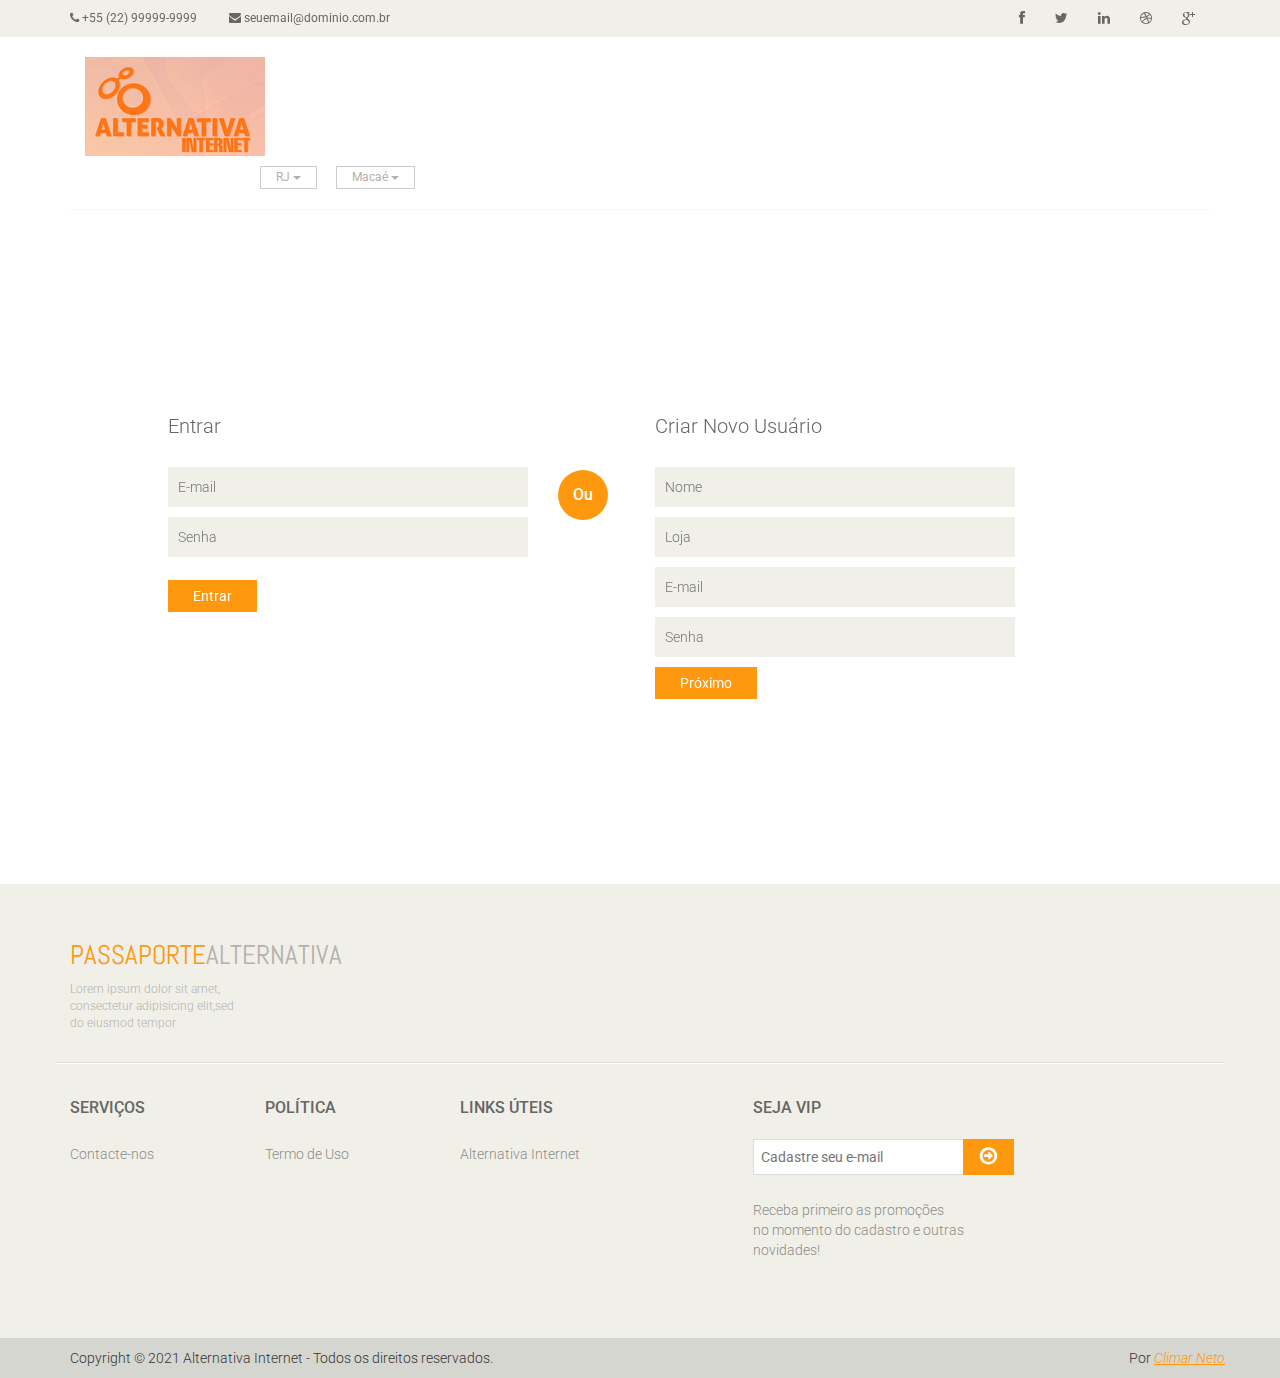
<file: login.html>
<!DOCTYPE html>
<html lang="pt-br">
    <head>
        <meta charset="utf-8">
        <meta name="viewport" content="width=device-width, initial-scale=1.0">
        <meta name="description" content="">
        <meta name="author" content="">
        <title>Entrar | Passaporte Alternativa</title>
        <link href="css/bootstrap.min.css" rel="stylesheet">
        <link href="css/font-awesome.min.css" rel="stylesheet">
        <link href="css/prettyPhoto.css" rel="stylesheet">
        <link href="css/price-range.css" rel="stylesheet">
        <link href="css/animate.css" rel="stylesheet">
        <link href="css/main.css" rel="stylesheet">
        <link href="css/responsive.css" rel="stylesheet">
        <!--[if lt IE 9]>
        <script src="js/html5shiv.js"></script>
        <script src="js/respond.min.js"></script>
        <![endif]-->       
        <link rel="icon" href="images/logo.png">
        <link rel="apple-touch-icon-precomposed" sizes="144x144" href="images/ico/apple-touch-icon-144-precomposed.png">
        <link rel="apple-touch-icon-precomposed" sizes="114x114" href="images/ico/apple-touch-icon-114-precomposed.png">
        <link rel="apple-touch-icon-precomposed" sizes="72x72" href="images/ico/apple-touch-icon-72-precomposed.png">
        <link rel="apple-touch-icon-precomposed" href="images/ico/apple-touch-icon-57-precomposed.png">
    </head><!--/head-->

    <body>
        <header id="header"><!--header-->
            <div class="header_top"><!--header_top-->
                <div class="container">
                    <div class="row">
                        <div class="col-sm-6">
                            <div class="contactinfo">
                                <ul class="nav nav-pills">
                                    <li><a href=""><i class="fa fa-phone"></i> +55 (22) 99999-9999</a></li>
                                    <li><a href=""><i class="fa fa-envelope"></i> seuemail@dominio.com.br</a></li>
                                </ul>
                            </div>
                        </div>
                        <div class="col-sm-6">
                            <div class="social-icons pull-right">
                                <ul class="nav navbar-nav">
                                    <li><a href=""><i class="fa fa-facebook"></i></a></li>
                                    <li><a href=""><i class="fa fa-twitter"></i></a></li>
                                    <li><a href=""><i class="fa fa-linkedin"></i></a></li>
                                    <li><a href=""><i class="fa fa-dribbble"></i></a></li>
                                    <li><a href=""><i class="fa fa-google-plus"></i></a></li>
                                </ul>
                            </div>
                        </div>
                    </div>
                </div>
            </div><!--/header_top-->

            <div class="header-middle"><!--header-middle-->
                <div class="container">
                    <div class="row">
                        <div class="col-md-4 clearfix">
                            <div class="logo pull-left">
                                <a href="index.html"><img src="images/logo.png" alt="" /></a>
                            </div>
                            <div class="btn-group pull-right clearfix">
                                <div class="btn-group">
                                    <button type="button" class="btn btn-default dropdown-toggle usa" data-toggle="dropdown">
                                        RJ
                                        <span class="caret"></span>
                                    </button>
                                    <ul class="dropdown-menu">
                                        <li><a href="">BA</a></li>
                                        <li><a href="">PB</a></li>
                                    </ul>
                                </div>

                                <div class="btn-group">
                                    <button type="button" class="btn btn-default dropdown-toggle usa" data-toggle="dropdown">
                                        Macaé
                                        <span class="caret"></span>
                                    </button>
                                    <ul class="dropdown-menu">
                                        <li><a href="">Cabo Frio</a></li>
                                        <li><a href="">Araruama</a></li>
                                    </ul>
                                </div>
                            </div>
                        </div>
                    </div>
                </div>
            </div><!--/header-middle-->

        </header><!--/header-->

        <section id="form"><!--form-->
            <div class="container">
                <div class="row">
                    <div class="col-sm-4 col-sm-offset-1">
                        <div class="login-form"><!--login form-->
                            <h2>Entrar</h2>
                            <form action="#">
                                <input type="email" placeholder="E-mail" />
                                <input type="password" placeholder="Senha" />

                                <button type="submit" class="btn btn-default">Entrar</button>
                            </form>
                        </div><!--/login form-->
                    </div>
                    <div class="col-sm-1">
                        <h2 class="or">Ou</h2>
                    </div>
                    <div class="col-sm-4">
                        <div class="signup-form"><!--sign up form-->
                            <h2>Criar Novo Usuário</h2>
                            <form action="#">
                                <input type="text" placeholder="Nome"/>
                                <input type="text" placeholder="Loja"/>
                                <input type="email" placeholder="E-mail"/>
                                <input type="password" placeholder="Senha"/>
                                <button type="submit" class="btn btn-default">Próximo</button>
                            </form>
                        </div><!--/sign up form-->
                    </div>
                </div>
            </div>
        </section><!--/form-->


       <footer id="footer"><!--Footer-->
            <div class="footer-top">
                <div class="container">
                    <div class="row">
                        <div class="col-sm-2">
                            <div class="companyinfo">
                                <h2><span>Passaporte</span>Alternativa</h2>
                                <p>Lorem ipsum dolor sit amet, consectetur adipisicing elit,sed do eiusmod tempor</p>
                            </div>
                        </div>

                    </div>
                </div>
            </div>

            <div class="footer-widget">
                <div class="container">
                    <div class="row">
                        <div class="col-sm-2">
                            <div class="single-widget">
                                <h2>Serviços</h2>
                                <ul class="nav nav-pills nav-stacked">
                                    <li><a href="#">Contacte-nos</a></li>
                                </ul>
                            </div>
                        </div>
                        <div class="col-sm-2">
                            <div class="single-widget">
                                <h2>Política</h2>
                                <ul class="nav nav-pills nav-stacked">
                                    <li><a href="#">Termo de Uso</a></li>
                                </ul>
                            </div>
                        </div>
                        <div class="col-sm-2">
                            <div class="single-widget">
                                <h2>Links Úteis</h2>
                                <ul class="nav nav-pills nav-stacked">
                                    <li><a href="https://alternativainternet.com/" target="_blank">Alternativa Internet</a></li>
                                </ul>
                            </div>
                        </div>
                        <div class="col-sm-3 col-sm-offset-1">
                            <div class="single-widget">
                                <h2>Seja VIP</h2>
                                <form action="#" class="searchform">
                                    <input type="text" placeholder="Cadastre seu e-mail" />
                                    <button type="submit" class="btn btn-default"><i class="fa fa-arrow-circle-o-right"></i></button>
                                    <p>Receba primeiro as promoções <br />no momento do cadastro e outras novidades!</p>
                                </form>
                            </div>
                        </div>

                    </div>
                </div>
            </div>

            <div class="footer-bottom">
                <div class="container">
                    <div class="row">
                        <p class="pull-left">Copyright © 2021 Alternativa Internet - Todos os direitos reservados.</p>
                        <p class="pull-right">Por <span><a target="_blank" href="https://climarneto.github.io/io/">Climar Neto</a></span></p>
                    </div>
                </div>
            </div>

        </footer><!--/Footer-->



        <script src="js/jquery.js"></script>
        <script src="js/bootstrap.min.js"></script>
        <script src="js/jquery.scrollUp.min.js"></script>
        <script src="js/price-range.js"></script>
        <script src="js/jquery.prettyPhoto.js"></script>
        <script src="js/main.js"></script>
        <script src="scripts/confirmador.js"></script>
    </body>
</html>
</file>
<file: css/prettyPhoto.css>
div.pp_default .pp_top,div.pp_default .pp_top .pp_middle,div.pp_default .pp_top .pp_left,div.pp_default .pp_top .pp_right,div.pp_default .pp_bottom,div.pp_default .pp_bottom .pp_left,div.pp_default .pp_bottom .pp_middle,div.pp_default .pp_bottom .pp_right{height:13px}
div.pp_default .pp_top .pp_left{background:url(../images/prettyPhoto/default/sprite.png) -78px -93px no-repeat}
div.pp_default .pp_top .pp_middle{background:url(../images/prettyPhoto/default/sprite_x.png) top left repeat-x}
div.pp_default .pp_top .pp_right{background:url(../images/prettyPhoto/default/sprite.png) -112px -93px no-repeat}
div.pp_default .pp_content .ppt{color:#f8f8f8}
div.pp_default .pp_content_container .pp_left{background:url(../images/prettyPhoto/default/sprite_y.png) -7px 0 repeat-y;padding-left:13px}
div.pp_default .pp_content_container .pp_right{background:url(../images/prettyPhoto/default/sprite_y.png) top right repeat-y;padding-right:13px}
div.pp_default .pp_next:hover{background:url(../images/prettyPhoto/default/sprite_next.png) center right no-repeat;cursor:pointer}
div.pp_default .pp_previous:hover{background:url(../images/prettyPhoto/default/sprite_prev.png) center left no-repeat;cursor:pointer}
div.pp_default .pp_expand{background:url(../images/prettyPhoto/default/sprite.png) 0 -29px no-repeat;cursor:pointer;width:28px;height:28px}
div.pp_default .pp_expand:hover{background:url(../images/prettyPhoto/default/sprite.png) 0 -56px no-repeat;cursor:pointer}
div.pp_default .pp_contract{background:url(../images/prettyPhoto/default/sprite.png) 0 -84px no-repeat;cursor:pointer;width:28px;height:28px}
div.pp_default .pp_contract:hover{background:url(../images/prettyPhoto/default/sprite.png) 0 -113px no-repeat;cursor:pointer}
div.pp_default .pp_close{width:30px;height:30px;background:url(../images/prettyPhoto/default/sprite.png) 2px 1px no-repeat;cursor:pointer}
div.pp_default .pp_gallery ul li a{background:url(../images/prettyPhoto/default/default_thumb.png) center center #f8f8f8;border:1px solid #aaa}
div.pp_default .pp_social{margin-top:7px}
div.pp_default .pp_gallery a.pp_arrow_previous,div.pp_default .pp_gallery a.pp_arrow_next{position:static;left:auto}
div.pp_default .pp_nav .pp_play,div.pp_default .pp_nav .pp_pause{background:url(../images/prettyPhoto/default/sprite.png) -51px 1px no-repeat;height:30px;width:30px}
div.pp_default .pp_nav .pp_pause{background-position:-51px -29px}
div.pp_default a.pp_arrow_previous,div.pp_default a.pp_arrow_next{background:url(../images/prettyPhoto/default/sprite.png) -31px -3px no-repeat;height:20px;width:20px;margin:4px 0 0}
div.pp_default a.pp_arrow_next{left:52px;background-position:-82px -3px}
div.pp_default .pp_content_container .pp_details{margin-top:5px}
div.pp_default .pp_nav{clear:none;height:30px;width:110px;position:relative}
div.pp_default .pp_nav .currentTextHolder{font-family:Georgia;font-style:italic;color:#999;font-size:11px;left:75px;line-height:25px;position:absolute;top:2px;margin:0;padding:0 0 0 10px}
div.pp_default .pp_close:hover,div.pp_default .pp_nav .pp_play:hover,div.pp_default .pp_nav .pp_pause:hover,div.pp_default .pp_arrow_next:hover,div.pp_default .pp_arrow_previous:hover{opacity:0.7}
div.pp_default .pp_description{font-size:11px;font-weight:700;line-height:14px;margin:5px 50px 5px 0}
div.pp_default .pp_bottom .pp_left{background:url(../images/prettyPhoto/default/sprite.png) -78px -127px no-repeat}
div.pp_default .pp_bottom .pp_middle{background:url(../images/prettyPhoto/default/sprite_x.png) bottom left repeat-x}
div.pp_default .pp_bottom .pp_right{background:url(../images/prettyPhoto/default/sprite.png) -112px -127px no-repeat}
div.pp_default .pp_loaderIcon{background:url(../images/prettyPhoto/default/loader.gif) center center no-repeat}
div.light_rounded .pp_top .pp_left{background:url(../images/prettyPhoto/light_rounded/sprite.png) -88px -53px no-repeat}
div.light_rounded .pp_top .pp_right{background:url(../images/prettyPhoto/light_rounded/sprite.png) -110px -53px no-repeat}
div.light_rounded .pp_next:hover{background:url(../images/prettyPhoto/light_rounded/btnNext.png) center right no-repeat;cursor:pointer}
div.light_rounded .pp_previous:hover{background:url(../images/prettyPhoto/light_rounded/btnPrevious.png) center left no-repeat;cursor:pointer}
div.light_rounded .pp_expand{background:url(../images/prettyPhoto/light_rounded/sprite.png) -31px -26px no-repeat;cursor:pointer}
div.light_rounded .pp_expand:hover{background:url(../images/prettyPhoto/light_rounded/sprite.png) -31px -47px no-repeat;cursor:pointer}
div.light_rounded .pp_contract{background:url(../images/prettyPhoto/light_rounded/sprite.png) 0 -26px no-repeat;cursor:pointer}
div.light_rounded .pp_contract:hover{background:url(../images/prettyPhoto/light_rounded/sprite.png) 0 -47px no-repeat;cursor:pointer}
div.light_rounded .pp_close{width:75px;height:22px;background:url(../images/prettyPhoto/light_rounded/sprite.png) -1px -1px no-repeat;cursor:pointer}
div.light_rounded .pp_nav .pp_play{background:url(../images/prettyPhoto/light_rounded/sprite.png) -1px -100px no-repeat;height:15px;width:14px}
div.light_rounded .pp_nav .pp_pause{background:url(../images/prettyPhoto/light_rounded/sprite.png) -24px -100px no-repeat;height:15px;width:14px}
div.light_rounded .pp_arrow_previous{background:url(../images/prettyPhoto/light_rounded/sprite.png) 0 -71px no-repeat}
div.light_rounded .pp_arrow_next{background:url(../images/prettyPhoto/light_rounded/sprite.png) -22px -71px no-repeat}
div.light_rounded .pp_bottom .pp_left{background:url(../images/prettyPhoto/light_rounded/sprite.png) -88px -80px no-repeat}
div.light_rounded .pp_bottom .pp_right{background:url(../images/prettyPhoto/light_rounded/sprite.png) -110px -80px no-repeat}
div.dark_rounded .pp_top .pp_left{background:url(../images/prettyPhoto/dark_rounded/sprite.png) -88px -53px no-repeat}
div.dark_rounded .pp_top .pp_right{background:url(../images/prettyPhoto/dark_rounded/sprite.png) -110px -53px no-repeat}
div.dark_rounded .pp_content_container .pp_left{background:url(../images/prettyPhoto/dark_rounded/contentPattern.png) top left repeat-y}
div.dark_rounded .pp_content_container .pp_right{background:url(../images/prettyPhoto/dark_rounded/contentPattern.png) top right repeat-y}
div.dark_rounded .pp_next:hover{background:url(../images/prettyPhoto/dark_rounded/btnNext.png) center right no-repeat;cursor:pointer}
div.dark_rounded .pp_previous:hover{background:url(../images/prettyPhoto/dark_rounded/btnPrevious.png) center left no-repeat;cursor:pointer}
div.dark_rounded .pp_expand{background:url(../images/prettyPhoto/dark_rounded/sprite.png) -31px -26px no-repeat;cursor:pointer}
div.dark_rounded .pp_expand:hover{background:url(../images/prettyPhoto/dark_rounded/sprite.png) -31px -47px no-repeat;cursor:pointer}
div.dark_rounded .pp_contract{background:url(../images/prettyPhoto/dark_rounded/sprite.png) 0 -26px no-repeat;cursor:pointer}
div.dark_rounded .pp_contract:hover{background:url(../images/prettyPhoto/dark_rounded/sprite.png) 0 -47px no-repeat;cursor:pointer}
div.dark_rounded .pp_close{width:75px;height:22px;background:url(../images/prettyPhoto/dark_rounded/sprite.png) -1px -1px no-repeat;cursor:pointer}
div.dark_rounded .pp_description{margin-right:85px;color:#fff}
div.dark_rounded .pp_nav .pp_play{background:url(../images/prettyPhoto/dark_rounded/sprite.png) -1px -100px no-repeat;height:15px;width:14px}
div.dark_rounded .pp_nav .pp_pause{background:url(../images/prettyPhoto/dark_rounded/sprite.png) -24px -100px no-repeat;height:15px;width:14px}
div.dark_rounded .pp_arrow_previous{background:url(../images/prettyPhoto/dark_rounded/sprite.png) 0 -71px no-repeat}
div.dark_rounded .pp_arrow_next{background:url(../images/prettyPhoto/dark_rounded/sprite.png) -22px -71px no-repeat}
div.dark_rounded .pp_bottom .pp_left{background:url(../images/prettyPhoto/dark_rounded/sprite.png) -88px -80px no-repeat}
div.dark_rounded .pp_bottom .pp_right{background:url(../images/prettyPhoto/dark_rounded/sprite.png) -110px -80px no-repeat}
div.dark_rounded .pp_loaderIcon{background:url(../images/prettyPhoto/dark_rounded/loader.gif) center center no-repeat}
div.dark_square .pp_left,div.dark_square .pp_middle,div.dark_square .pp_right,div.dark_square .pp_content{background:#000}
div.dark_square .pp_description{color:#fff;margin:0 85px 0 0}
div.dark_square .pp_loaderIcon{background:url(../images/prettyPhoto/dark_square/loader.gif) center center no-repeat}
div.dark_square .pp_expand{background:url(../images/prettyPhoto/dark_square/sprite.png) -31px -26px no-repeat;cursor:pointer}
div.dark_square .pp_expand:hover{background:url(../images/prettyPhoto/dark_square/sprite.png) -31px -47px no-repeat;cursor:pointer}
div.dark_square .pp_contract{background:url(../images/prettyPhoto/dark_square/sprite.png) 0 -26px no-repeat;cursor:pointer}
div.dark_square .pp_contract:hover{background:url(../images/prettyPhoto/dark_square/sprite.png) 0 -47px no-repeat;cursor:pointer}
div.dark_square .pp_close{width:75px;height:22px;background:url(../images/prettyPhoto/dark_square/sprite.png) -1px -1px no-repeat;cursor:pointer}
div.dark_square .pp_nav{clear:none}
div.dark_square .pp_nav .pp_play{background:url(../images/prettyPhoto/dark_square/sprite.png) -1px -100px no-repeat;height:15px;width:14px}
div.dark_square .pp_nav .pp_pause{background:url(../images/prettyPhoto/dark_square/sprite.png) -24px -100px no-repeat;height:15px;width:14px}
div.dark_square .pp_arrow_previous{background:url(../images/prettyPhoto/dark_square/sprite.png) 0 -71px no-repeat}
div.dark_square .pp_arrow_next{background:url(../images/prettyPhoto/dark_square/sprite.png) -22px -71px no-repeat}
div.dark_square .pp_next:hover{background:url(../images/prettyPhoto/dark_square/btnNext.png) center right no-repeat;cursor:pointer}
div.dark_square .pp_previous:hover{background:url(../images/prettyPhoto/dark_square/btnPrevious.png) center left no-repeat;cursor:pointer}
div.light_square .pp_expand{background:url(../images/prettyPhoto/light_square/sprite.png) -31px -26px no-repeat;cursor:pointer}
div.light_square .pp_expand:hover{background:url(../images/prettyPhoto/light_square/sprite.png) -31px -47px no-repeat;cursor:pointer}
div.light_square .pp_contract{background:url(../images/prettyPhoto/light_square/sprite.png) 0 -26px no-repeat;cursor:pointer}
div.light_square .pp_contract:hover{background:url(../images/prettyPhoto/light_square/sprite.png) 0 -47px no-repeat;cursor:pointer}
div.light_square .pp_close{width:75px;height:22px;background:url(../images/prettyPhoto/light_square/sprite.png) -1px -1px no-repeat;cursor:pointer}
div.light_square .pp_nav .pp_play{background:url(../images/prettyPhoto/light_square/sprite.png) -1px -100px no-repeat;height:15px;width:14px}
div.light_square .pp_nav .pp_pause{background:url(../images/prettyPhoto/light_square/sprite.png) -24px -100px no-repeat;height:15px;width:14px}
div.light_square .pp_arrow_previous{background:url(../images/prettyPhoto/light_square/sprite.png) 0 -71px no-repeat}
div.light_square .pp_arrow_next{background:url(../images/prettyPhoto/light_square/sprite.png) -22px -71px no-repeat}
div.light_square .pp_next:hover{background:url(../images/prettyPhoto/light_square/btnNext.png) center right no-repeat;cursor:pointer}
div.light_square .pp_previous:hover{background:url(../images/prettyPhoto/light_square/btnPrevious.png) center left no-repeat;cursor:pointer}
div.facebook .pp_top .pp_left{background:url(../images/prettyPhoto/facebook/sprite.png) -88px -53px no-repeat}
div.facebook .pp_top .pp_middle{background:url(../images/prettyPhoto/facebook/contentPatternTop.png) top left repeat-x}
div.facebook .pp_top .pp_right{background:url(../images/prettyPhoto/facebook/sprite.png) -110px -53px no-repeat}
div.facebook .pp_content_container .pp_left{background:url(../images/prettyPhoto/facebook/contentPatternLeft.png) top left repeat-y}
div.facebook .pp_content_container .pp_right{background:url(../images/prettyPhoto/facebook/contentPatternRight.png) top right repeat-y}
div.facebook .pp_expand{background:url(../images/prettyPhoto/facebook/sprite.png) -31px -26px no-repeat;cursor:pointer}
div.facebook .pp_expand:hover{background:url(../images/prettyPhoto/facebook/sprite.png) -31px -47px no-repeat;cursor:pointer}
div.facebook .pp_contract{background:url(../images/prettyPhoto/facebook/sprite.png) 0 -26px no-repeat;cursor:pointer}
div.facebook .pp_contract:hover{background:url(../images/prettyPhoto/facebook/sprite.png) 0 -47px no-repeat;cursor:pointer}
div.facebook .pp_close{width:22px;height:22px;background:url(../images/prettyPhoto/facebook/sprite.png) -1px -1px no-repeat;cursor:pointer}
div.facebook .pp_description{margin:0 37px 0 0}
div.facebook .pp_loaderIcon{background:url(../images/prettyPhoto/facebook/loader.gif) center center no-repeat}
div.facebook .pp_arrow_previous{background:url(../images/prettyPhoto/facebook/sprite.png) 0 -71px no-repeat;height:22px;margin-top:0;width:22px}
div.facebook .pp_arrow_previous.disabled{background-position:0 -96px;cursor:default}
div.facebook .pp_arrow_next{background:url(../images/prettyPhoto/facebook/sprite.png) -32px -71px no-repeat;height:22px;margin-top:0;width:22px}
div.facebook .pp_arrow_next.disabled{background-position:-32px -96px;cursor:default}
div.facebook .pp_nav{margin-top:0}
div.facebook .pp_nav p{font-size:15px;padding:0 3px 0 4px}
div.facebook .pp_nav .pp_play{background:url(../images/prettyPhoto/facebook/sprite.png) -1px -123px no-repeat;height:22px;width:22px}
div.facebook .pp_nav .pp_pause{background:url(../images/prettyPhoto/facebook/sprite.png) -32px -123px no-repeat;height:22px;width:22px}
div.facebook .pp_next:hover{background:url(../images/prettyPhoto/facebook/btnNext.png) center right no-repeat;cursor:pointer}
div.facebook .pp_previous:hover{background:url(../images/prettyPhoto/facebook/btnPrevious.png) center left no-repeat;cursor:pointer}
div.facebook .pp_bottom .pp_left{background:url(../images/prettyPhoto/facebook/sprite.png) -88px -80px no-repeat}
div.facebook .pp_bottom .pp_middle{background:url(../images/prettyPhoto/facebook/contentPatternBottom.png) top left repeat-x}
div.facebook .pp_bottom .pp_right{background:url(../images/prettyPhoto/facebook/sprite.png) -110px -80px no-repeat}
div.pp_pic_holder a:focus{outline:none}
div.pp_overlay{background:#000;display:none;left:0;position:absolute;top:0;width:100%;z-index:9500}
div.pp_pic_holder{display:none;position:absolute;width:100px;z-index:10000}
.pp_content{height:40px;min-width:40px}
* html .pp_content{width:40px}
.pp_content_container{position:relative;text-align:left;width:100%}
.pp_content_container .pp_left{padding-left:20px}
.pp_content_container .pp_right{padding-right:20px}
.pp_content_container .pp_details{float:left;margin:10px 0 2px}
.pp_description{display:none;margin:0}
.pp_social{float:left;margin:0}
.pp_social .facebook{float:left;margin-left:5px;width:55px;overflow:hidden}
.pp_social .twitter{float:left}
.pp_nav{clear:right;float:left;margin:3px 10px 0 0}
.pp_nav p{float:left;white-space:nowrap;margin:2px 4px}
.pp_nav .pp_play,.pp_nav .pp_pause{float:left;margin-right:4px;text-indent:-10000px}
a.pp_arrow_previous,a.pp_arrow_next{display:block;float:left;height:15px;margin-top:3px;overflow:hidden;text-indent:-10000px;width:14px}
.pp_hoverContainer{position:absolute;top:0;width:100%;z-index:2000}
.pp_gallery{display:none;left:50%;margin-top:-50px;position:absolute;z-index:10000}
.pp_gallery div{float:left;overflow:hidden;position:relative}
.pp_gallery ul{float:left;height:35px;position:relative;white-space:nowrap;margin:0 0 0 5px;padding:0}
.pp_gallery ul a{border:1px rgba(0,0,0,0.5) solid;display:block;float:left;height:33px;overflow:hidden}
.pp_gallery ul a img{border:0}
.pp_gallery li{display:block;float:left;margin:0 5px 0 0;padding:0}
.pp_gallery li.default a{background:url(../images/prettyPhoto/facebook/default_thumbnail.gif) 0 0 no-repeat;display:block;height:33px;width:50px}
.pp_gallery .pp_arrow_previous,.pp_gallery .pp_arrow_next{margin-top:7px!important}
a.pp_next{background:url(../images/prettyPhoto/light_rounded/btnNext.png) 10000px 10000px no-repeat;display:block;float:right;height:100%;text-indent:-10000px;width:49%}
a.pp_previous{background:url(../images/prettyPhoto/light_rounded/btnNext.png) 10000px 10000px no-repeat;display:block;float:left;height:100%;text-indent:-10000px;width:49%}
a.pp_expand,a.pp_contract{cursor:pointer;display:none;height:20px;position:absolute;right:30px;text-indent:-10000px;top:10px;width:20px;z-index:20000}
a.pp_close{position:absolute;right:0;top:0;display:block;line-height:22px;text-indent:-10000px}
.pp_loaderIcon{display:block;height:24px;left:50%;position:absolute;top:50%;width:24px;margin:-12px 0 0 -12px}
#pp_full_res{line-height:1!important}
#pp_full_res .pp_inline{text-align:left}
#pp_full_res .pp_inline p{margin:0 0 15px}
div.ppt{color:#fff;display:none;font-size:17px;z-index:9999;margin:0 0 5px 15px}
div.pp_default .pp_content,div.light_rounded .pp_content{background-color:#fff}
div.pp_default #pp_full_res .pp_inline,div.light_rounded .pp_content .ppt,div.light_rounded #pp_full_res .pp_inline,div.light_square .pp_content .ppt,div.light_square #pp_full_res .pp_inline,div.facebook .pp_content .ppt,div.facebook #pp_full_res .pp_inline{color:#000}
div.pp_default .pp_gallery ul li a:hover,div.pp_default .pp_gallery ul li.selected a,.pp_gallery ul a:hover,.pp_gallery li.selected a{border-color:#fff}
div.pp_default .pp_details,div.light_rounded .pp_details,div.dark_rounded .pp_details,div.dark_square .pp_details,div.light_square .pp_details,div.facebook .pp_details{position:relative}
div.light_rounded .pp_top .pp_middle,div.light_rounded .pp_content_container .pp_left,div.light_rounded .pp_content_container .pp_right,div.light_rounded .pp_bottom .pp_middle,div.light_square .pp_left,div.light_square .pp_middle,div.light_square .pp_right,div.light_square .pp_content,div.facebook .pp_content{background:#fff}
div.light_rounded .pp_description,div.light_square .pp_description{margin-right:85px}
div.light_rounded .pp_gallery a.pp_arrow_previous,div.light_rounded .pp_gallery a.pp_arrow_next,div.dark_rounded .pp_gallery a.pp_arrow_previous,div.dark_rounded .pp_gallery a.pp_arrow_next,div.dark_square .pp_gallery a.pp_arrow_previous,div.dark_square .pp_gallery a.pp_arrow_next,div.light_square .pp_gallery a.pp_arrow_previous,div.light_square .pp_gallery a.pp_arrow_next{margin-top:12px!important}
div.light_rounded .pp_arrow_previous.disabled,div.dark_rounded .pp_arrow_previous.disabled,div.dark_square .pp_arrow_previous.disabled,div.light_square .pp_arrow_previous.disabled{background-position:0 -87px;cursor:default}
div.light_rounded .pp_arrow_next.disabled,div.dark_rounded .pp_arrow_next.disabled,div.dark_square .pp_arrow_next.disabled,div.light_square .pp_arrow_next.disabled{background-position:-22px -87px;cursor:default}
div.light_rounded .pp_loaderIcon,div.light_square .pp_loaderIcon{background:url(../images/prettyPhoto/light_rounded/loader.gif) center center no-repeat}
div.dark_rounded .pp_top .pp_middle,div.dark_rounded .pp_content,div.dark_rounded .pp_bottom .pp_middle{background:url(../images/prettyPhoto/dark_rounded/contentPattern.png) top left repeat}
div.dark_rounded .currentTextHolder,div.dark_square .currentTextHolder{color:#c4c4c4}
div.dark_rounded #pp_full_res .pp_inline,div.dark_square #pp_full_res .pp_inline{color:#fff}
.pp_top,.pp_bottom{height:20px;position:relative}
* html .pp_top,* html .pp_bottom{padding:0 20px}
.pp_top .pp_left,.pp_bottom .pp_left{height:20px;left:0;position:absolute;width:20px}
.pp_top .pp_middle,.pp_bottom .pp_middle{height:20px;left:20px;position:absolute;right:20px}
* html .pp_top .pp_middle,* html .pp_bottom .pp_middle{left:0;position:static}
.pp_top .pp_right,.pp_bottom .pp_right{height:20px;left:auto;position:absolute;right:0;top:0;width:20px}
.pp_fade,.pp_gallery li.default a img{display:none}
</file>
<file: css/main.css>
﻿/*************************
*******Typography******
**************************/

@import url(http://fonts.googleapis.com/css?family=Roboto:400,300,400italic,500,700,100);
@import url(http://fonts.googleapis.com/css?family=Open+Sans:400,800,300,600,700);
@import url(http://fonts.googleapis.com/css?family=Abel);
body {
    font-family: 'Roboto', sans-serif;
    position: relative;
    font-weight: 400px;
}

ul li {
    list-style: none;
}

a:hover {
    outline: none;
    text-decoration: none;
}

a:focus {
    outline: none;
    outline-offset: 0;
}

a {
    -webkit-transition: 300ms;
    transition: 300ms;
}

h1,
h2,
h3,
h4,
h5,
h6 {
    font-family: 'Roboto', sans-serif;
}

.btn:hover,
.btn:focus {
    outline: none;
    -webkit-box-shadow: none;
    box-shadow: none;
}

.navbar-toggle {
    background-color: #000;
}

a#scrollUp {
    bottom: 0px;
    right: 10px;
    padding: 5px 10px;
    background: #FE980F;
    color: #FFF;
    -webkit-animation: bounce 2s ease infinite;
    animation: bounce 2s ease infinite;
}

a#scrollUp i {
    font-size: 30px;
}


/*************************
*******Header CSS******
**************************/

.header_top {
    background: none repeat scroll 0 0 #F0F0E9;
}

.contactinfo ul li:first-child {
    margin-left: -15px;
}

.contactinfo ul li a {
    font-size: 12px;
    color: #696763;
    font-family: 'Roboto', sans-serif;
}

.contactinfo ul li a:hover {
    background: inherit;
}

.social-icons ul li a {
    border: 0 none;
    border-radius: 0;
    color: #696763;
    padding: 0px;
}

.social-icons ul li {
    display: inline-block;
}

.social-icons ul li a i {
    padding: 11px 15px;
    transition: all 0.9s ease 0s;
    -moz-transition: all 0.9s ease 0s;
    -webkit-transition: all 0.9s ease 0s;
    -o-transition: all 0.9s ease 0s;
}

.social-icons ul li a i:hover {
    color: #fff;
    transition: all 0.9s ease 0s;
    -moz-transition: all 0.9s ease 0s;
    -webkit-transition: all 0.9s ease 0s;
    -o-transition: all 0.9s ease 0s;
}

.fa-facebook:hover {
    background: #0083C9;
}

.fa-twitter:hover {
    background: #5BBCEC;
}

.fa-linkedin:hover {
    background: #FF4518;
}

.fa-dribbble:hover {
    background: #90C9DC;
}

.fa-google-plus:hover {
    background: #CE3C2D;
}

.header-middle .container .row {
    border-bottom: 1px solid #f5f5f5;
    margin-left: 0;
    margin-right: 0;
    padding-bottom: 20px;
    padding-top: 20px;
}

.header-middle .container .row .col-sm-4 {
    padding-left: 0;
}

.header-middle .container .row .col-sm-8 {
    padding-right: 0;
}

.usa {
    border-radius: 0;
    color: #B4B1AB;
    font-size: 12px;
    margin-right: 20px;
    padding: 2px 15px;
    margin-top: 10px;
}

.usa:hover {
    background: #FE980F;
    color: #fff;
    border-color: #FE980F;
}

.usa:active,
.usa.active {
    background: none repeat scroll 0 0 #FE980F;
    -webkit-box-shadow: inherit;
    box-shadow: inherit;
    outline: 0 none;
}

.btn-group.open .dropdown-toggle {
    background: rgba(0, 0, 0, 0);
    -webkit-box-shadow: none;
    box-shadow: none;
}

.dropdown-menu li a:hover,
.dropdown-menu li a:focus {
    background-color: #FE980F;
    color: #FFFFFF;
    font-family: 'Roboto', sans-serif;
    text-decoration: none;
}

.shop-menu ul li {
    display: inline-block;
    padding-left: 15px;
    padding-right: 15px;
}

.shop-menu ul li:last-child {
    padding-right: 0;
}

.shop-menu ul li a {
    background: #FFFFFF;
    color: #696763;
    font-family: 'Roboto', sans-serif;
    font-size: 14px;
    font-weight: 300;
    padding: 0;
    padding-right: 0;
    margin-top: 10px;
}

.shop-menu ul li a i {
    margin-right: 3px;
}

.shop-menu ul li a:hover {
    color: #fe980f;
    background: #fff;
}

.header-bottom {
    padding-bottom: 30px;
    padding-top: 30px;
}

.navbar-collapse.collapse {
    padding-left: 0;
}

.mainmenu ul li {
    padding-right: 15px;
    padding-left: 15px;
}

.mainmenu ul li:first-child {
    padding-left: 0px;
}

.mainmenu ul li a {
    color: #696763;
    font-family: 'Roboto', sans-serif;
    font-size: 17px;
    font-weight: 300;
    padding: 0;
    padding-bottom: 10px;
}

.mainmenu ul li a:hover,
.mainmenu ul li a.active,
.shop-menu ul li a.active {
    background: none;
    color: #fdb45e;
}

.search_box input {
    background: #F0F0E9;
    border: medium none;
    color: #B2B2B2;
    font-family: 'roboto';
    font-size: 12px;
    font-weight: 300;
    height: 35px;
    outline: medium none;
    padding-left: 10px;
    width: 155px;
    background-image: url(../images/home/searchicon.png);
    background-repeat: no-repeat;
    background-position: 130px;
}


/*  Dropdown menu*/

.navbar-header .navbar-toggle .icon-bar {
    background-color: #fff;
}

.nav.navbar-nav>li:hover>ul.sub-menu {
    display: block;
    -webkit-animation: fadeInUp 400ms;
    animation: fadeInUp 400ms;
}

ul.sub-menu {
    position: absolute;
    top: 30px;
    left: 0;
    background: rgba(0, 0, 0, 0.6);
    list-style: none;
    padding: 0;
    margin: 0;
    width: 220px;
    -webkit-box-shadow: 0 3px 3px rgba(0, 0, 0, 0.1);
    box-shadow: 0 3px 3px rgba(0, 0, 0, 0.1);
    display: none;
    z-index: 999;
}

.dropdown ul.sub-menu li .active {
    color: #FDB45E;
    padding-left: 0;
}

.navbar-nav li ul.sub-menu li {
    padding: 10px 20px 0;
}

.navbar-nav li ul.sub-menu li:last-child {
    padding-bottom: 20px;
}

.navbar-nav li ul.sub-menu li a {
    color: #fff;
}

.navbar-nav li ul.sub-menu li a:hover {
    color: #FDB45E;
}

.fa-angle-down {
    padding-left: 5px;
}

@-webkit-keyframes fadeInUp {
    0% {
        opacity: 0;
        -webkit-transform: translateY(20px);
        transform: translateY(20px);
    }
    100% {
        opacity: 1;
        -webkit-transform: translateY(0);
        transform: translateY(0);
    }
}


/*************************
*******Footer CSS******
**************************/

#footer {
    background: #F0F0E9;
}

.footer-top .container {
    border-bottom: 1px solid #E0E0DA;
    padding-bottom: 20px;
}

.companyinfo {
    margin-top: 57px;
}

.companyinfo h2 {
    color: #B4B1AB;
    font-family: abel;
    font-size: 27px;
    text-transform: uppercase;
}

.companyinfo h2 span {
    color: #FE980F;
}

.companyinfo p {
    color: #B3B3AD;
    font-family: 'Roboto', sans-serif;
    font-size: 12px;
    font-weight: 300;
}

.footer-top .col-sm-3 {
    overflow: hidden;
}

.video-gallery {
    margin-top: 57px;
    position: inherit;
}

.video-gallery a img {
    height: 100%;
    width: 100%;
}

.iframe-img {
    position: relative;
    display: block;
    height: 61px;
    margin-bottom: 10px;
    border: 2px solid #CCCCC6;
    border-radius: 3px;
}

.overlay-icon {
    position: absolute;
    top: 0;
    width: 100%;
    height: 61px;
    background: #FE980F;
    border-radius: 3px;
    color: #FFF;
    font-size: 20px;
    line-height: 0;
    display: block;
    opacity: 0;
    -webkit-transition: 300ms;
    transition: 300ms;
}

.overlay-icon i {
    position: relative;
    top: 50%;
    margin-top: -20px;
}

.video-gallery a:hover .overlay-icon {
    opacity: 1;
}

.video-gallery p {
    color: #8C8C88;
    font-family: 'Roboto', sans-serif;
    font-size: 12px;
    font-weight: 500;
    margin-bottom: 0px;
}

.video-gallery h2 {
    color: #8c8c88;
    font-family: 'Roboto', sans-serif;
    font-size: 12px;
    font-weight: 300;
    text-transform: uppercase;
    margin-top: 0px;
}

.address {
    margin-top: 30px;
    position: relative;
    overflow: hidden;
}

.address img {
    width: 100%;
}

.address p {
    color: #666663;
    font-family: 'Roboto', sans-serif;
    font-size: 14px;
    font-weight: 300;
    left: 25px;
    position: absolute;
    top: 50px;
}

.footer-widget {
    margin-bottom: 68px;
}

.footer-widget .container {
    border-top: 1px solid #FFFFFF;
    padding-top: 15px;
}

.single-widget h2 {
    color: #666663;
    font-family: 'Roboto', sans-serif;
    font-size: 16px;
    font-weight: 500;
    margin-bottom: 22px;
    text-transform: uppercase;
}

.single-widget h2 i {
    margin-right: 15px;
}

.single-widget ul li a {
    color: #8C8C88;
    font-family: 'Roboto', sans-serif;
    font-size: 14px;
    font-weight: 300;
    padding: 5px 0;
}

.single-widget ul li a i {
    margin-right: 18px;
}

.single-widget ul li a:hover {
    background: none;
    color: #FE980F;
}

.searchform input {
    border: 1px solid #DDDDDD;
    color: #CCCCC6;
    font-family: 'Roboto', sans-serif;
    font-size: 14px;
    margin-top: 0;
    outline: medium none;
    padding: 7px;
    width: 212px;
}

.searchform button {
    background: #FE980F;
    border: medium none;
    border-radius: 0;
    margin-left: -5px;
    margin-top: -3px;
    padding: 7px 17px;
}

.searchform button i {
    color: #FFFFFF;
    font-size: 20px;
}

.searchform button:hover,
.searchform button:focus {
    background-color: #FE980F;
}

.searchform p {
    color: #8C8C88;
    font-family: 'Roboto', sans-serif;
    font-size: 14px;
    font-weight: 300;
    margin-top: 25px;
}

.footer-bottom {
    background: #D6D6D0;
    padding-top: 10px;
}

.footer-bottom p {
    color: #363432;
    font-family: 'Roboto', sans-serif;
    font-weight: 300;
    margin-left: 15px;
}

.footer-bottom p span a {
    color: #FE980F;
    font-style: italic;
    text-decoration: underline;
}


/*************************
******* Home ******
**************************/

#slider {
    padding-bottom: 45px;
}

.carousel-indicators li {
    background: #C4C4BE;
}

.carousel-indicators li.active {
    background: #FE980F;
}

.item {
    padding-left: 100px;
}

.pricing {
    position: absolute;
    right: 40%;
    top: 52%;
}

.girl {
    margin-left: 0;
}

.item h1 {
    color: #B4B1AB;
    font-family: abel;
    font-size: 48px;
    margin-top: 115px;
}

.item h1 span {
    color: #FE980F;
}

.item h2 {
    color: #363432;
    font-family: 'Roboto', sans-serif;
    font-size: 28px;
    font-weight: 700;
    margin-bottom: 22px;
    margin-top: 10px;
}

.item p {
    color: #363432;
    font-size: 16px;
    font-weight: 300;
    font-family: 'Roboto', sans-serif;
}

.get {
    background: #FE980F;
    border: 0 none;
    border-radius: 0;
    color: #FFFFFF;
    font-family: 'Roboto', sans-serif;
    font-size: 16px;
    font-weight: 300;
    margin-top: 23px;
}

.item button:hover {
    background: #FE980F;
}

.control-carousel {
    position: absolute;
    top: 50%;
    font-size: 60px;
    color: #C2C2C1;
}

.control-carousel:hover {
    color: #FE980F;
}

.right {
    right: 0;
}

.category-products {
    border: 1px solid #F7F7F0;
    margin-bottom: 35px;
    padding-bottom: 20px;
    padding-top: 15px;
}

.left-sidebar h2,
.brands_products h2 {
    color: #FE980F;
    font-family: 'Roboto', sans-serif;
    font-size: 18px;
    font-weight: 700;
    margin: 0 auto 30px;
    text-align: center;
    text-transform: uppercase;
    position: relative;
    z-index: 3;
}

.left-sidebar h2:after,
h2.title:after {
    content: " ";
    position: absolute;
    border: 1px solid #f5f5f5;
    bottom: 8px;
    left: 0;
    width: 100%;
    height: 0;
    z-index: -2;
}

.left-sidebar h2:before {
    content: " ";
    position: absolute;
    background: #fff;
    bottom: -6px;
    width: 130px;
    height: 30px;
    z-index: -1;
    left: 50%;
    margin-left: -65px;
}

h2.title:before {
    content: " ";
    position: absolute;
    background: #fff;
    bottom: -6px;
    width: 220px;
    height: 30px;
    z-index: -1;
    left: 50%;
    margin-left: -110px;
}

.category-products .panel {
    background-color: #FFFFFF;
    border: 0px;
    border-radius: 0px;
    -webkit-box-shadow: none;
    box-shadow: none;
    margin-bottom: 0px;
}

.category-products .panel-default .panel-heading {
    background-color: #FFFFFF;
    border: 0 none;
    color: #FFFFFF;
    padding: 5px 20px;
}

.category-products .panel-default .panel-heading .panel-title a {
    color: #696763;
    font-family: 'Roboto', sans-serif;
    font-size: 14px;
    text-decoration: none;
    text-transform: uppercase;
}

.panel-group .panel-heading+.panel-collapse .panel-body {
    border-top: 0 none;
}

.category-products .badge {
    background: none;
    border-radius: 10px;
    color: #696763;
    display: inline-block;
    font-size: 12px;
    font-weight: bold;
    line-height: 1;
    min-width: 10px;
    padding: 3px 7px;
    text-align: center;
    vertical-align: baseline;
    white-space: nowrap;
}

.panel-body ul {
    padding-left: 20px;
}

.panel-body ul li a {
    color: #696763;
    font-family: 'Roboto', sans-serif;
    font-size: 12px;
    text-transform: uppercase;
}

.brands-name {
    border: 1px solid #F7F7F0;
    padding-bottom: 20px;
    padding-top: 15px;
}

.brands-name .nav-stacked li a {
    background-color: #FFFFFF;
    color: #696763;
    font-family: 'Roboto', sans-serif;
    font-size: 14px;
    padding: 5px 25px;
    text-decoration: none;
    text-transform: uppercase;
}

.brands-name .nav-stacked li a:hover {
    background-color: #fff;
    color: #696763;
}

.shipping {
    background-color: #F2F2F2;
    margin-top: 40px;
    overflow: hidden;
    padding-top: 20px;
    position: relative;
}

.price-range {
    margin-top: 30px;
}

.well {
    background-color: #FFFFFF;
    border: 1px solid #F7F7F0;
    border-radius: 4px;
    -webkit-box-shadow: none;
    box-shadow: none;
    margin-bottom: 20px;
    min-height: 20px;
    padding: 35px;
}

.tooltip-inner {
    background-color: #FE980F;
    border-radius: 4px;
    color: #FFFFFF;
    max-width: 200px;
    padding: 3px 8px;
    text-align: center;
    text-decoration: none;
}

.tooltip.top .tooltip-arrow {
    border-top-color: #FE980F;
    border-width: 5px 5px 0;
    bottom: 0;
    left: 50%;
    margin-left: -5px;
}

.padding-right {
    padding-right: 0;
}

.features_items {
    overflow: hidden;
}

h2.title {
    color: #FE980F;
    font-family: 'Roboto', sans-serif;
    font-size: 18px;
    font-weight: 700;
    margin: 0 15px;
    text-transform: uppercase;
    margin-bottom: 30px;
    position: relative;
}

.product-image-wrapper {
    border: 1px solid #F7F7F5;
    overflow: hidden;
    margin-bottom: 30px;
}

.single-products {
    position: relative;
}

.new,
.sale {
    position: absolute;
    top: 0;
    right: 0;
}

.productinfo h2 {
    color: #FE980F;
    font-family: 'Roboto', sans-serif;
    font-size: 24px;
    font-weight: 700;
}

.product-overlay h2 {
    color: #fff;
    font-family: 'Roboto', sans-serif;
    font-size: 24px;
    font-weight: 700;
}

.productinfo p {
    font-family: 'Roboto', sans-serif;
    font-size: 14px;
    font-weight: 400;
    color: #696763;
}

.productinfo img {
    width: 100%;
}

.productinfo {
    position: relative;
}

.product-overlay {
    background: rgba(254, 152, 15, .8);
    top: 0;
    display: none;
    height: 0;
    position: absolute;
    -webkit-transition: height 500ms ease 0s;
    transition: height 500ms ease 0s;
    width: 100%;
    display: block;
}

.single-products:hover .product-overlay {
    display: block;
    height: 100%;
}

.product-overlay .overlay-content {
    bottom: 0;
    position: absolute;
    bottom: 0;
    text-align: center;
    width: 100%;
}

.product-overlay .add-to-cart {
    background: #fff;
    border: 0 none;
    border-radius: 0;
    color: #FE980F;
    font-family: 'Roboto', sans-serif;
    font-size: 15px;
    margin-bottom: 25px;
}

.product-overlay .add-to-cart:hover {
    background: #fff;
    color: #FE980F;
}

.product-overlay p {
    font-family: 'Roboto', sans-serif;
    font-size: 14px;
    font-weight: 400;
    color: #fff;
}

.add-to-cart {
    background: #F5F5ED;
    border: 0 none;
    border-radius: 0;
    color: #696763;
    font-family: 'Roboto', sans-serif;
    font-size: 15px;
    margin-bottom: 25px;
}

.add-to-cart:hover {
    background: #FE980F;
    border: 0 none;
    border-radius: 0;
    color: #FFFFFF;
}

.add-to {
    margin-bottom: 10px;
}

.add-to-cart i {
    margin-right: 5px;
}

.add-to-cart:hover {
    background: #FE980F;
    color: #FFFFFF;
}

.choose {
    border-top: 1px solid #F7F7F0;
}

.choose ul li a {
    color: #B3AFA8;
    font-family: 'Roboto', sans-serif;
    font-size: 13px;
    padding-left: 0;
    padding-right: 0;
}

.choose ul li a i {
    margin-right: 5px;
}

.choose ul li a:hover {
    background: none;
    color: #FE980F;
}

.category-tab {
    overflow: hidden;
}

.category-tab ul {
    background: #40403E;
    border-bottom: 1px solid #FE980F;
    list-style: none outside none;
    margin: 0 0 30px;
    padding: 0;
    width: 100%;
}

.category-tab ul li a {
    border: 0 none;
    border-radius: 0;
    color: #B3AFA8;
    display: block;
    font-family: 'Roboto', sans-serif;
    font-size: 14px;
    text-transform: uppercase;
}

.category-tab ul li a:hover {
    background: #FE980F;
    color: #fff;
}

.nav-tabs li.active a,
.nav-tabs li.active a:hover,
.nav-tabs li.active a:focus {
    -moz-border-bottom-colors: none;
    -moz-border-left-colors: none;
    -moz-border-right-colors: none;
    -moz-border-top-colors: none;
    background-color: #FE980F;
    border: 0px;
    color: #FFFFFF;
    cursor: default;
    margin-right: 0;
    margin-left: 0;
}

.nav-tabs li a {
    border: 1px solid rgba(0, 0, 0, 0);
    border-radius: 4px 4px 0 0;
    line-height: 1.42857;
    margin-right: 0;
}

.recommended_items {
    overflow: hidden;
}

#recommended-item-carousel .carousel-inner .item {
    padding-left: 0;
}

.recommended-item-control {
    position: absolute;
    top: 41%;
}

.recommended-item-control i {
    background: none repeat scroll 0 0 #FE980F;
    color: #FFFFFF;
    font-size: 20px;
    padding: 4px 10px;
}

.recommended-item-control i:hover {
    background: #ccccc6;
}

.recommended_items h2 {}

.our_partners {
    overflow: hidden;
}

.our_partners ul {
    background: #F7F7F0;
    margin-bottom: 50px;
}

.our_partners ul li a:hover {
    background: none;
}


/*************************
*******Shop CSS******
**************************/

#advertisement {
    padding-bottom: 45px;
}

#advertisement img {
    width: 100%;
}

.pagination {
    display: inline-block;
    margin-bottom: 25px;
    margin-top: 0;
    padding-left: 15px;
}

.pagination li:first-child a,
.pagination li:first-child span {
    border-bottom-left-radius: 0;
    border-top-left-radius: 0;
    margin-left: 0;
}

.pagination li:last-child a,
.pagination li:last-child span {
    border-bottom-right-radius: 0;
    border-top-right-radius: 0;
}

.pagination .active a,
.pagination .active span,
.pagination .active a:hover,
.pagination .active span:hover,
.pagination .active a:focus,
.pagination .active span:focus {
    background-color: #FE980F;
    border-color: #FE980F;
    color: #FFFFFF;
    cursor: default;
    z-index: 2;
}

.pagination li a,
.pagination li span {
    background-color: #f0f0e9;
    border: 0;
    float: left;
    line-height: 1.42857;
    margin-left: -1px;
    padding: 6px 12px;
    position: relative;
    text-decoration: none;
    margin-right: 5px;
    color: #000;
}

.pagination li a:hover {
    background: #FE980F;
    color: #fff;
}


/*************************
*******Product Details CSS******
**************************/

.product-details {
    overflow: hidden;
}

#similar-product {
    margin-top: 40px;
}

#reviews {
    padding-left: 25px;
    padding-right: 25px;
}

.product-details {
    margin-bottom: 40px;
    overflow: hidden;
    margin-top: 10px;
}

.view-product {
    position: relative;
}

.view-product img {
    border: 1px solid #F7F7F0;
    height: 380px;
    width: 100%;
}

.view-product h3 {
    background: #FE980F;
    bottom: 0;
    color: #FFFFFF;
    font-family: 'Roboto', sans-serif;
    font-size: 14px;
    font-weight: 700;
    margin-bottom: 0;
    padding: 8px 20px;
    position: absolute;
    right: 0;
}

#similar-product .carousel-inner .item {
    padding-left: 0px;
}

#similar-product .carousel-inner .item img {
    display: inline-block;
    margin-left: 15px;
}

.item-control {
    position: absolute;
    top: 35%;
}

.item-control i {
    background: #FE980F;
    color: #FFFFFF;
    font-size: 20px;
    padding: 5px 10px;
}

.item-control i:hover {
    background: #ccccc6;
}

.product-information {
    border: 1px solid #F7F7F0;
    overflow: hidden;
    padding-bottom: 60px;
    padding-left: 60px;
    padding-top: 60px;
    position: relative;
}

.newarrival {
    position: absolute;
    top: 0;
    left: 0
}

.product-information h2 {
    color: #363432;
    font-family: 'Roboto', sans-serif;
    font-size: 20px;
    margin-top: 0;
}

.product-information p {
    color: #696763;
    font-family: 'Roboto', sans-serif;
    margin-bottom: 5px;
}

.product-information span {
    display: inline-block;
    margin-bottom: 8px;
    margin-top: 18px;
}

.product-information span span {
    color: #FE980F;
    float: left;
    font-family: 'Roboto', sans-serif;
    font-size: 30px;
    font-weight: 700;
    margin-right: 20px;
    margin-top: 0px;
}

.product-information span input {
    border: 1px solid #DEDEDC;
    color: #696763;
    font-family: 'Roboto', sans-serif;
    font-size: 14px;
    font-weight: 700;
    height: 33px;
    outline: medium none;
    text-align: center;
    width: 100px;
}

.product-information span label {
    color: #696763;
    font-family: 'Roboto', sans-serif;
    font-weight: 700;
    margin-right: 5px;
}

.share {
    margin-top: 15px;
}

.cart {
    background: #FE980F;
    border: 0 none;
    border-radius: 0;
    color: #FFFFFF;
    font-family: 'Roboto', sans-serif;
    font-size: 15px;
    margin-bottom: 10px;
    margin-left: 20px;
}

.shop-details-tab {
    border: 1px solid #F7F7F0;
    margin-bottom: 75px;
    margin-left: 15px;
    margin-right: 15px;
    padding-bottom: 10px;
}

.shop-details-tab .col-sm-12 {
    padding-left: 0;
    padding-right: 0;
}

#reviews ul {
    background: #FFFFFF;
    border: 0 none;
    list-style: none outside none;
    margin: 0 0 20px;
    padding: 0;
}

#reviews ul li {
    display: inline-block;
}

#reviews ul li a {
    color: #696763;
    display: block;
    font-family: 'Roboto', sans-serif;
    font-size: 14px;
    padding-right: 15px;
}

#reviews ul li a i {
    color: #FE980F;
    padding-right: 8px;
}

#reviews ul li a:hover {
    background: #fff;
    color: #FE980F;
}

#reviews p {
    color: #363432;
}

#reviews form span {
    display: block;
}

#reviews form span input {
    background: #F0F0E9;
    border: 0 none;
    color: #A6A6A1;
    font-family: 'Roboto', sans-serif;
    font-size: 14px;
    outline: medium none;
    padding: 8px;
    width: 48%;
}

#reviews form span input:last-child {
    margin-left: 3%;
}

#reviews textarea {
    background: #F0F0E9;
    border: medium none;
    color: #A6A6A1;
    height: 195px;
    margin-bottom: 25px;
    margin-top: 15px;
    outline: medium none;
    padding-left: 10px;
    padding-top: 15px;
    resize: none;
    width: 99.5%;
}

#reviews button {
    background: #FE980F;
    border: 0 none;
    border-radius: 0;
    color: #FFFFFF;
    font-family: 'Roboto', sans-serif;
    font-size: 14px;
}


/*************************
*******404 CSS******
**************************/

.logo-404 {
    margin-top: 60px;
}

.content-404 {
    margin-bottom: 60px;
}

.content-404 h1 {
    color: #363432;
    font-family: 'Roboto', sans-serif;
    font-size: 41px;
    font-weight: 300;
}

.content-404 img {
    margin: 0 auto;
}

.content-404 p {
    color: #363432;
    font-family: 'Roboto', sans-serif;
    font-size: 18px;
}

.content-404 h2 {
    margin-top: 50px;
}

.content-404 h2 a {
    background: #FE980F;
    color: #FFFFFF;
    font-family: 'Roboto', sans-serif;
    font-size: 44px;
    font-weight: 300;
    padding: 8px 40px;
}


/*************************
*******login page CSS******
**************************/

#form {
    display: block;
    margin-bottom: 185px;
    margin-top: 185px;
    overflow: hidden;
}

.login-form {}

.signup-form {}

.login-form h2,
.signup-form h2 {
    color: #696763;
    font-family: 'Roboto', sans-serif;
    font-size: 20px;
    font-weight: 300;
    margin-bottom: 30px;
}

.login-form form input,
.signup-form form input {
    background: #F0F0E9;
    border: medium none;
    color: #696763;
    display: block;
    font-family: 'Roboto', sans-serif;
    font-size: 14px;
    font-weight: 300;
    height: 40px;
    margin-bottom: 10px;
    outline: medium none;
    padding-left: 10px;
    width: 100%;
}

.login-form form span {
    line-height: 25px;
}

.login-form form span input {
    width: 15px;
    float: left;
    height: 15px;
    margin-right: 5px;
}

.login-form form button {
    margin-top: 23px;
}

.login-form form button,
.signup-form form button {
    background: #FE980F;
    border: medium none;
    border-radius: 0;
    color: #FFFFFF;
    display: block;
    font-family: 'Roboto', sans-serif;
    padding: 6px 25px;
}

.login-form label {}

.login-form label input {
    border: medium none;
    display: inline-block;
    height: 0;
    margin-bottom: 0;
    outline: medium none;
    padding-left: 0;
}

.or {
    background: #FE980F;
    border-radius: 40px;
    color: #FFFFFF;
    font-family: 'Roboto', sans-serif;
    font-size: 16px;
    height: 50px;
    line-height: 50px;
    margin-top: 75px;
    text-align: center;
    width: 50px;
}


/*************************
*******Cart CSS******
**************************/

#do_action {
    margin-bottom: 50px;
}

.breadcrumbs {
    position: relative;
}

.breadcrumbs .breadcrumb {
    background: transparent;
    margin-bottom: 75px;
    padding-left: 0;
}

.breadcrumbs .breadcrumb li a {
    background: #FE980F;
    color: #FFFFFF;
    padding: 3px 7px;
}

.breadcrumbs .breadcrumb li a:after {
    content: "";
    height: auto;
    width: auto;
    border-width: 8px;
    border-style: solid;
    border-color: transparent transparent transparent #FE980F;
    position: absolute;
    top: 11px;
    left: 48px;
}

.breadcrumbs .breadcrumb>li+li:before {
    content: " ";
}

#cart_items .cart_info {
    border: 1px solid #E6E4DF;
    margin-bottom: 50px
}

#cart_items .cart_info .cart_menu {
    background: #FE980F;
    color: #fff;
    font-size: 16px;
    font-family: 'Roboto', sans-serif;
    font-weight: normal;
}

#cart_items .cart_info .table.table-condensed thead tr {
    height: 51px;
}

#cart_items .cart_info .table.table-condensed tr {
    border-bottom: 1px solid#F7F7F0
}

#cart_items .cart_info .table.table-condensed tr:last-child {
    border-bottom: 0
}

.cart_info table tr td {
    border-top: 0 none;
    vertical-align: inherit;
    margin-right: 5px;
}

#cart_items .cart_info .image {
    padding-left: 30px;
}

#cart_items .cart_info .cart_description h4 {
    margin-bottom: 0
}

#cart_items .cart_info .cart_description h4 a {
    color: #363432;
    font-family: 'Roboto', sans-serif;
    font-size: 20px;
    font-weight: normal;
}

#cart_items .cart_info .cart_description p {
    color: #696763
}

#cart_items .cart_info .cart_price p {
    color: #696763;
    font-size: 18px
}

#cart_items .cart_info .cart_total_price {
    color: #FE980F;
    font-size: 24px;
}

.cart_product {
    display: block;
    /*  margin: 15px -70px 10px 25px;*/
}

.cart_quantity_button a {
    background: #F0F0E9;
    color: #696763;
    display: inline-block;
    font-size: 16px;
    height: 28px;
    overflow: hidden;
    text-align: center;
    width: 35px;
    float: left;
    line-height: 28px;
}

.cart_quantity_input {
    color: #696763;
    float: left;
    font-size: 16px;
    text-align: center;
    font-family: 'Roboto', sans-serif;
}

.cart_delete {
    display: block;
    margin-right: -12px;
    overflow: hidden;
}

.cart_delete a {
    background: #F0F0E9;
    color: #FFFFFF;
    padding: 5px 7px;
    font-size: 16px
}

.cart_delete a:hover {
    background: #FE980F
}

.bg h2.title {
    margin-right: 0;
    margin-left: 0;
    margin-top: 0;
}

.heading h3 {
    color: #363432;
    font-size: 20px;
    font-family: 'Roboto', sans-serif;
}

.heading p {
    color: #434343;
    font-size: 16px;
    font-weight: 300;
}

#do_action .total_area {
    padding-bottom: 18px !important;
}

#do_action .total_area,
#do_action .chose_area {
    border: 1px solid #E6E4DF;
    color: #696763;
    padding: 30px 25px 30px 0;
    margin-bottom: 80px;
}

.total_area span {
    float: right;
}

.total_area ul li {
    background: #E6E4DF;
    color: #696763;
    margin-top: 10px;
    padding: 7px 20px;
}

.user_option label {
    color: #696763;
    font-weight: normal;
    margin-left: 10px;
}

.user_info {
    display: block;
    margin-bottom: 15px;
    margin-top: 20px;
    overflow: hidden;
}

.user_info label {
    color: #696763;
    display: block;
    font-size: 15px;
    font-weight: normal;
}

.user_info .single_field {
    width: 31%
}

.user_info .single_field.zip-field input {
    background: transparent;
    border: 1px solid#F0F0E9
}

.user_info>li {
    float: left;
    margin-right: 10px
}

.user_info>li>span {}

.user_info input,
select,
textarea {
    background: #F0F0E9;
    border: 0;
    color: #696763;
    padding: 5px;
    width: 100%;
    border-radius: 0;
    resize: none
}

.user_info select:focus {
    border: 0
}

.chose_area .update {
    margin-left: 40px;
}

.update,
.check_out {
    background: #FE980F;
    border-radius: 0;
    color: #FFFFFF;
    margin-top: 18px;
    border: none;
    padding: 5px 15px;
}

.update {
    margin-left: 40px;
}

.check_out {
    margin-left: 20px
}


/*************************
*******checkout CSS******
**************************/

.step-one {
    margin-bottom: -10px
}

.register-req,
.step-one .heading {
    background: none repeat scroll 0 0 #F0F0E9;
    color: #363432;
    font-size: 20px;
    margin-bottom: 35px;
    padding: 10px 25px;
    font-family: 'Roboto', sans-serif;
}

.checkout-options {
    padding-left: 20px
}

.checkout-options h3 {
    color: #363432;
    font-size: 20px;
    margin-bottom: 0;
    font-weight: normal;
    font-family: 'Roboto', sans-serif;
}

.checkout-options p {
    color: #434343;
    font-weight: 300;
    margin-bottom: 25px;
}

.checkout-options .nav li {
    float: left;
    margin-right: 45px;
    color: #696763;
    font-size: 18px;
    font-family: 'Roboto', sans-serif;
    font-weight: normal;
}

.checkout-options .nav label {
    font-weight: normal;
}

.checkout-options .nav li a {
    color: #FE980F;
    font-size: 18px;
    font-weight: normal;
    padding: 0
}

.checkout-options .nav li a:hover {
    background: inherit;
}

.checkout-options .nav i {
    margin-right: 10px;
    border-radius: 50%;
    padding: 5px;
    background: #FE980F;
    color: #fff;
    font-size: 14px;
    padding: 2px 3px;
}

.register-req {
    font-size: 14px;
    font-weight: 300;
    padding: 15px 20px;
    margin-top: 35px;
}

.register-req p {
    margin-bottom: 0
}

.shopper-info p,
.bill-to p,
.order-message p {
    color: #696763;
    font-size: 20px;
    font-weight: 300
}

.shopper-info .btn-primary {
    background: #FE980F;
    border: 0 none;
    border-radius: 0;
    margin-right: 15px;
    margin-top: 20px;
}

.form-two,
.form-one {
    float: left;
    width: 47%
}

.shopper-info>form>input,
.form-two>form>select,
.form-two>form>input,
.form-one>form>input {
    background: #F0F0E9;
    border: 0 none;
    margin-bottom: 10px;
    padding: 10px;
    width: 100%;
    font-weight: 300
}

.form-two>form>select {
    padding: 10px 5px
}

.form-two {
    margin-left: 5%
}

.order-message textarea {
    font-size: 12px;
    height: 335px;
    margin-bottom: 20px;
    padding: 15px 20px;
}

.order-message label {
    font-weight: 300;
    color: #696763;
    font-family: 'Roboto', sans-serif;
    margin-left: 10px;
    font-size: 14px
}

.review-payment h2 {
    color: #696763;
    font-size: 20px;
    font-weight: 300;
    margin-top: 45px;
    margin-bottom: 20px
}

.payment-options {
    margin-bottom: 125px;
    margin-top: -25px
}

.payment-options span label {
    color: #696763;
    font-size: 14px;
    font-weight: 300;
    margin-right: 30px;
}

#cart_items .cart_info .table.table-condensed.total-result {
    margin-bottom: 10px;
    margin-top: 35px;
    color: #696763
}

#cart_items .cart_info .table.table-condensed.total-result tr {
    border-bottom: 0
}

#cart_items .cart_info .table.table-condensed.total-result span {
    color: #FE980F;
    font-weight: 700;
    font-size: 16px
}

#cart_items .cart_info .table.table-condensed.total-result .shipping-cost {
    border-bottom: 1px solid #F7F7F0;
}


/*************************
*******Blog CSS******
**************************/

.blog-post-area .single-blog-post h3 {
    color: #696763;
    font-size: 16px;
    font-family: 'Roboto', sans-serif;
    text-transform: uppercase;
    font-weight: 500;
    margin-bottom: 17px;
}

.single-blog-post>a {}

.blog-post-area .single-blog-post a img {
    border: 1px solid #F7F7F0;
    width: 100%;
    margin-bottom: 30px
}

.blog-post-area .single-blog-post p {
    color: #363432
}

.blog-post-area .post-meta {
    display: block;
    margin-bottom: 25px;
    overflow: hidden;
}

.blog-post-area .post-meta ul {
    padding: 0;
    display: inline;
}

.blog-post-area .post-meta ul li {
    background: #F0F0E9;
    float: left;
    margin-right: 10px;
    padding: 0 5px;
    font-size: 11px;
    color: #393b3b;
    position: relative;
}

.blog-post-area .post-meta ul li i {
    background: #FE980F;
    color: #FFFFFF;
    margin-left: -4px;
    margin-right: 7px;
    padding: 4px 7px;
}

.sinlge-post-meta li i:after,
.blog-post-area .post-meta ul li i:after {
    content: "";
    position: absolute;
    width: auto;
    height: auto;
    border-color: transparent transparent transparent #FE980F;
    border-width: 4px;
    border-style: solid;
    top: 6px;
    left: 24px
}

.blog-post-area .post-meta ul span {
    float: right;
    color: #FE980F
}

.post-meta span {
    float: right;
}

.post-meta span i {
    color: #FE980F
}

.blog-post-area .single-blog-post .btn-primary {
    background: #FE980F;
    border: medium none;
    border-radius: 0;
    color: #FFFFFF;
    margin-top: 17px;
}

.pagination-area {
    margin-bottom: 45px;
    margin-top: 45px
}

.pagination-area .pagination li a {
    background: #F0F0E9;
    border: 0 none;
    border-radius: 0;
    color: #696763;
    margin-right: 5px;
    padding: 4px 12px;
}

.pagination-area .pagination li a:hover,
.pagination-area .pagination li .active {
    background: #FE980F;
    color: #fff
}


/*************************
*******Blog Single CSS******
**************************/

.pager-area {
    overflow: hidden;
}

.pager-area .pager li a {
    background: #F0F0E9;
    border: 0 none;
    border-radius: 0;
    color: #696763;
    font-size: 12px;
    font-weight: 700;
    padding: 4px;
    text-transform: uppercase;
    width: 57px;
}

.pager-area .pager li a:hover {
    background: #FE980F;
    color: #fff
}

.rating-area {
    border: 1px solid #F7F7F0;
    direction: block;
    overflow: hidden;
}

.rating-area ul li {
    float: left;
    padding: 5px;
    font-size: 12px
}

.rating-area .ratings {
    float: left;
    padding-left: 0;
    margin-bottom: 0
}

.rating-area .ratings li i {
    color: #CCCCCC
}

.rating-area .rate-this {
    color: #363432;
    font-size: 12px;
    font-weight: 700;
    text-transform: uppercase;
}

.rating-area .ratings .color,
.rating-area .color {
    color: #FE980F
}

.rating-area .tag {
    float: right;
    margin-bottom: 0;
    margin-right: 10px;
}

.rating-area .tag li {
    padding: 5px 2px;
}

.rating-area .tag li span {
    color: #363432;
}

.socials-share {
    margin-bottom: 30px;
    margin-top: 18px;
}

.commnets .media-object {
    margin-right: 15px;
    width: 100%;
}

.commnets {
    border: 1px solid #F7F7F0;
    padding: 18px 18px 18px 0;
    margin-bottom: 50px
}

.commnets .pull-left {
    margin-right: 22px
}

.commnets p,
.response-area p,
.replay-box p {
    font-size: 12px
}

.media-heading {
    color: #363432;
    font-size: 14px;
    font-weight: 700;
    font-family: 'Roboto', sans-serif;
    margin-bottom: 15px
}

.blog-socials {
    margin-bottom: -9px;
    margin-top: 14px;
}

.blog-socials ul {
    padding-left: 0;
    overflow: hidden;
    float: left;
}

.blog-socials .btn.btn-primary {
    margin-top: 0;
}

.blog-socials ul li {
    float: left;
    height: 17px;
    margin-right: 5px;
    text-align: center;
    width: 17px;
}

.blog-socials ul li a {
    color: #393B3B;
    display: block;
    font-size: 10px;
    padding: 1px;
    background: #F0F0E9;
}

.blog-socials ul li a:hover {
    color: #fff;
    background: #FE980F
}

.media-list .btn-primary,
.commnets .btn-primary {
    background: #FC9A11;
    border: 0 none;
    border-radius: 0;
    color: #FFFFFF;
    float: left;
    font-size: 10px;
    padding: 1px 7px;
    text-transform: uppercase;
}

.response-area h2 {
    color: #363432;
    font-size: 20px;
    font-weight: 700;
}

.response-area .media {
    border: 1px solid #F7F7F0;
    padding: 18px 18px 18px 0;
    margin-bottom: 27px
}

.response-area .media img {
    height: 102px;
    width: 100%;
}

.response-area .media .pull-left {
    margin-right: 25px
}

.response-area .second-media {
    margin-left: 5%;
    width: 95%;
}

.sinlge-post-meta {
    overflow: hidden;
    padding-left: 0;
    margin-bottom: 15px
}

.sinlge-post-meta li {
    background: #F0F0E9;
    color: #363432;
    float: left;
    font-size: 10px;
    font-weight: 700;
    margin-right: 10px;
    padding: 0 10px 0 0;
    position: relative;
    text-transform: uppercase;
}

.sinlge-post-meta li i {
    background: #FE980F;
    color: #FFFFFF;
    margin-right: 10px;
    padding: 8px 10px;
}

.sinlge-post-meta li i:after {
    top: 7px;
    border-width: 6px;
    left: 27px;
}

.replay-box {
    margin-bottom: 107px;
    margin-top: 55px;
}

.replay-box h2 {
    font-weight: 700;
    font-size: 20px;
    color: #363432;
    margin-top: 0;
    margin-bottom: 45px
}

.replay-box label {
    background: #FE980F;
    color: #FFFFFF;
    margin-bottom: 15px;
    padding: 3px 15px;
    float: left;
    font-weight: 400;
}

.replay-box span {
    color: #FE980F;
    float: right;
    font-weight: 700;
    margin-top: 21px;
}

.replay-box form input {
    border: 1px solid #F7F7F0;
    color: #ADB2B2;
    font-size: 12px;
    margin-bottom: 22px;
    padding: 8px;
    width: 100%;
}

.replay-box form input:hover,
.text-area textarea:hover {
    border: 1px solid #FE980F;
}

.text-area {
    margin-top: 66px
}

.text-area textarea {
    background: transparent;
    border: 1px solid#F7F7F0
}

.btn.btn-primary {
    background: #FE980F;
    border: 0 none;
    border-radius: 0;
    margin-top: 16px;
}

.blank-arrow {
    position: relative;
}

.blank-arrow label:after {
    content: "";
    position: absolute;
    width: auto;
    height: auto;
    border-style: solid;
    border-width: 8px;
    border-color: #FE980F transparent transparent transparent;
    top: 25px;
    left: 5px
}


/*************************
******* Contact CSS ********
**************************/

.contact-map {
    width: 100%;
    height: 385px;
    margin-bottom: 70px
}

.contact-info .heading,
.contact-form .heading {
    text-transform: capitalize;
}

.contact-form .form-group {
    margin-bottom: 20px;
}

#contact-page .form-control::-moz-placeholder {
    color: #8D8D8D;
}

#contact-page .form-control {
    background-color: #fff;
    border: 1px solid #ddd;
    color: #696763;
    height: 46px;
    padding: 6px 12px;
    width: 100%;
    font-size: 16px;
    border-radius: 4px;
    -webkit-box-shadow: inherit;
    box-shadow: inherit;
}

#contact-page #message {
    height: 160px;
    resize: none;
}

#main-contact-form .btn-primary {
    margin-bottom: 15px;
    margin-top: 20px;
}

#contact-page .form-control:focus,
#contact-page .form-control:hover {
    -webkit-box-shadow: inherit;
    box-shadow: inherit;
    border-color: #FDB45E;
}

#contact-page .contact-info {
    padding: 0 20px;
}

#contact-page .contact-info address {
    margin-bottom: 40px;
    margin-top: -5px;
}

#contact-page .contact-info p {
    margin-bottom: 0;
    color: #696763;
    font-size: 16px;
    line-height: 25px;
}

.social-networks {
    overflow: hidden;
    text-align: center;
}

.social-networks ul {
    margin-top: -5px;
    padding: 0;
    display: inline-block;
}

.social-networks ul li {
    float: left;
    text-decoration: none;
    list-style: none;
    margin-right: 20px;
}

.social-networks ul li:last-child {
    margin-right: 0;
}

.social-networks ul li a {
    color: #999;
    font-size: 25px;
}

.contact-info .social-networks ul li a i {
    background: none;
}

.contact-info .social-networks ul li a:hover {
    color: #FE980F;
}
</file>
<file: css/responsive.css>
/* lg */

@media (min-width: 1200px) {}


/* md */

@media (min-width: 992px) and (max-width: 1199px) {
    .header-middle .btn-group .btn {
        padding-left: 8px;
        padding-right: 8px;
    }
    .usa {
        margin-right: 0;
    }
    .shipping img {
        width: 100%;
    }
    .searchform input {
        width: 160px;
    }
    .product-information span span {
        width: 100%;
    }
    #similar-product .carousel-inner .item img {
        width: 65px;
    }
    #cart_items .cart_info .cart_description h4,
    #cart_items .cart_info .cart_description p {
        text-align: center;
    }
}


/* sm */

@media (min-width: 768px) and (max-width: 991px) {
    .shop-menu{
        display: block;
        width: 100%;
        text-align: center;
    }
    .shop-menu ul{
        display: inline-block;
        float: none;
    }
    .shop-menu ul li a {
        padding-left: 0;
    }
    #slider-carousel .item {
        padding-left: 30px;
    }
    .item h2 {
        font-size: 24px;
    }
    .girl {
        margin-left: 0;
    }
    .pricing {
        width: 100px;
    }
    .shipping img {
        width: 100%;
    }
    .slider.slider-horizontal {
        width: 100% !important;
    }
    .tab-pane .col-sm-3,
    .features_items .col-sm-4 {
        width: 50%;
    }
    .footer-widget .col-sm-2 {
        width: 33%;
        display: inline-block;
        margin-bottom: 50px;
    }
    .footer-widget .col-sm-3 {
        display: inline-block;
        width: 40%;
    }
    #similar-product .carousel-inner .item img {
        width: 60px;
        margin-left: 0;
    }
    .product-information span span {
        display: block;
        width: 100%;
    }
    .product-information .cart {
        margin-left: 0;
        margin-top: 15px;
    }
    .item-control i {
        font-size: 12px;
        padding: 5px 6px;
    }
    #cart_items .cart_info .cart_description h4,
    #cart_items .cart_info .cart_description p {
        text-align: center;
    }
    .companyinfo h2 {
        font-size: 20px;
    }
    .address {
        margin-top: 48px;
        margin-left: 20px;
    }
    .address p {
        font-size: 12px;
        top: 5px;
    }
}


/* xs */

@media (max-width: 767px) {
    #cart_items .cart_info table{
        min-width: 600px;
    }
    #cart_items .cart_info .cart_description h4 a{
        font-style: 15px;
    }
    #cart_items .cart_info .cart_description p{
        font-size: 12px;
    }
    .mainmenu ul li:first-child{
        padding-left: 15px;
    }
    #form{
        margin-top: 10px;
    }
    .shop-menu{
        display: block;
        width: 100%;
        text-align: center;
    }
    .shop-menu ul{
        display: inline-block;
        float: none;
    }
    .header_top .col-sm-6:first-child {
        display: inline-block;
        float: left;
    }
    .header_top .col-sm-6:last-child {
        display: inline-block;
        float: right;
    }
    .header-middle .col-sm-4 {
        display: inline-block;
        overflow: inherit;
        width: 100%;
    }
    .social-icons ul li a i {
        padding: 8px 10px;
    }
    .shop-menu.pull-right {
        float: none !important;
    }
    .shop-menu .nav.navbar-nav {
        margin-left: -30px;
    }
    .header-bottom .col-sm-9 {
        display: inline-block;
        width: 100%;
    }
    .mainmenu {
        width: 100%;
    }
    .mainmenu ul li {
        background: rgba(0, 0, 0, 0.5);
        padding-top: 15px;
        padding-bottom: 0;
    }
    .mainmenu ul li:last-child {
        padding-bottom: 15px;
    }
    .mainmenu ul li a {
        color: #fff;
    }
    .navbar-collapse.in {
        overflow: inherit;
    }
    .mainmenu ul li a.active {
        padding-left: 15px;
    }
    .dropdown .fa-angle-down {
        display: none;
    }
    ul.sub-menu {
        position: relative;
        width: auto;
        display: block;
        background: transparent;
        -webkit-box-shadow: none;
        box-shadow: none;
        top: 0;
    }
    .sub-menu li {
        background: transparent;
    }
    .mainmenu .navbar-nav li ul.sub-menu li {
        background: transparent;
        padding-bottom: 0;
    }
    .nav.navbar-nav>li:hover>ul.sub-menu {
        -webkit-animation: none;
        animation: none;
        -webkit-box-shadow: none;
        box-shadow: none;
    }
    .header-bottom {
        position: relative;
    }
    .header-bottom .col-sm-3 {
        display: inline-block;
        position: absolute;
        left: 0;
        top: 38px;
    }
    #slider-carousel .item {
        padding-left: 0;
    }
    .shipping {
        margin-bottom: 25px;
    }
    .pricing {
        width: 100px;
    }
    .footer-top .col-sm-7 .col-sm-3 {
        width: 50%;
        float: left;
    }
    .footer-widget .col-sm-2 {
        width: 28%;
        display: -webkit-box;
        display: -ms-flexbox;
        display: flex;
        margin-bottom: 50px;
        margin-top: 0;
        float: left;
        margin-left: 30px;
    }
    .companyinfo {
        text-align: center;
    }
    .footer-widget .col-sm-3 {
        display: inline-block;
    }
    .single-widget {}
    .product-information span {
        display: block;
    }
    #similar-product {
        margin-bottom: 40px;
    }
    .well {
        display: inline-block;
    }
}


/* XS Portrait */

@media (max-width: 480px) {
    .bill-to{
        margin-top: 10px;
    }
    .form-two, .form-one{
        width: 100%;
        margin-left: 0;
    }
    .header-middle .dropdown-menu{
        text-align: left;
    }
    .header-middle .dropdown-menu{
        min-width: 0;;
    }
    .header-middle .logo + div{
        text-align: center;
        display: block;
    }
    .header-middle .btn-group>.btn-group{
        float: none;
    }
    .contactinfo {
        text-align: center;
    }
    .contactinfo ul li a {
        padding-right: 15px;
        padding-left: 0;
    }
    .social-icons.pull-right {
        float: none !important;
        text-align: center;
    }
    .btn-group.pull-right,
    .footer-bottom .pull-left,
    .footer-bottom .pull-right,
    .mainmenu.pull-left,
    .media.commnets .pull-left,
    .media-list .pull-left {
        float: none !important;
    }
    .header_top .col-sm-6:first-child {
        display: block;
        float: none;
    }
    .header_top .col-sm-6:last-child {
        display: block;
        float: none;
    }
    .contactinfo .nav.nav-pills,
    .social-icons .nav.navbar-nav {
        display: inline-block;
    }
    .logo {
        text-align: center;
        width: 100%;
    }
    .shop-menu ul li {
        padding: 0 5px;
    }
    .header-middle .col-sm-4 {
        text-align: center;
        overflow: inherit;
    }
    .shop-menu .nav.navbar-nav {
        margin-left: 0;
    }
    .btn-group>.btn-group:last-child>.btn:first-child {
        margin-right: 0;
    }
    .header-bottom .col-sm-9 {
        display: inline-block;
        width: 100%;
    }
    .mainmenu {
        width: 100%;
    }
    .mainmenu ul li {
        background: rgba(0, 0, 0, 0.5);
        padding-top: 15px;
        padding-bottom: 0;
    }
    .mainmenu ul li:last-child {
        padding-bottom: 15px;
    }
    .mainmenu ul li a {
        color: #FFF;
        padding-bottom: 0;
    }
    .navbar-collapse.in {
        overflow: inherit;
    }
    .mainmenu ul li a.active {
        padding-left: 15px;
    }
    .dropdown .fa-angle-down {
        display: none;
    }
    ul.sub-menu {
        position: relative;
        width: auto;
        display: block;
        background: transparent;
        -webkit-box-shadow: none;
        box-shadow: none;
        top: 0;
    }
    .mainmenu .navbar-nav li ul.sub-menu li {
        background: transparent;
        padding-bottom: 0;
    }
    .nav.navbar-nav>li:hover>ul.sub-menu {
        -webkit-animation: none;
        animation: none;
        -webkit-box-shadow: none;
        box-shadow: none;
    }
    .item {
        padding-left: 0;
    }
    .item h1 {
        font-size: 30px;
        margin-top: 0;
    }
    .item h2 {
        font-size: 20px;
    }
    .pricing {
        width: 70px;
    }
    .category-tab ul li a {
        font-size: 12px;
    }
    .companyinfo h2,
    .companyinfo p {
        text-align: center;
    }
    .video-gallery {
        margin-top: 30px;
    }
    .footer-bottom p {
        font-size: 13px;
        text-align: center;
    }
    .footer-widget .col-sm-2 {
        width: 50%;
        display: -webkit-box;
        display: -ms-flexbox;
        display: flex;
        margin-bottom: 50px;
        margin-top: 0;
        float: left;
        padding-right: 0;
        padding-left: 30px;
        margin-left: 0;
    }
    .single-widget {
        padding-left: 0;
    }
    .features_items {
        margin-top: 30px;
    }
    .category-tab .nav-tabs li {
        float: none;
    }
    #similar-product .carousel-inner .item img {
        margin-left: 4px;
    }
    .product-information {
        margin-top: 40px;
    }
    #reviews p,
    .blog-post-area .single-blog-post p {
        text-align: justify;
    }
    #reviews form span input {
        width: 100%;
        margin-bottom: 20px;
    }
    #reviews form span input:last-child {
        margin-left: 0;
    }
    .blog-post-area .single-blog-post h3 {
        font-size: 14px;
    }
    .blog-post-area .post-meta ul li {
        margin-right: 7px;
    }
    .shipping {
        margin-bottom: 20px;
    }
    .commnets {
        padding: 0;
    }
    .content-404 h1 {
        font-size: 30px;
    }
    .content-404 h2 a {
        font-size: 20px;
    }
    .order-message {
        display: inline-block;
    }
    .response-area .media img {
        width: auto;
    }
    .sinlge-post-meta li {
        margin-bottom: 10px;
    }
    .product-information {
        padding-left: 0;
        text-align: center;
    }
    .product-information span span {
        float: none;
    }
}
</file>
<file: css/price-range.css>
/*!
 * Slider for Bootstrap
 *
 * Copyright 2012 Stefan Petre
 * Licensed under the Apache License v2.0
 * http://www.apache.org/licenses/LICENSE-2.0
 *
 */
.slider {
  display: inline-block;
  vertical-align: middle;
  position: relative;
}
.slider.slider-horizontal {
  width: 210px;
  height: 20px;
}
.slider.slider-horizontal .slider-track {
  height: 15px;
  left: 0;
  margin-top: -5px;
  top: 50%;
  width: 100%;
}
.slider.slider-horizontal .slider-selection {
  height: 100%;
  top: 0;
  bottom: 0;
}
.slider.slider-horizontal .slider-handle {
  margin-left: -12px;
  margin-top: 2px;
}

.left-round{
  margin-left:2px !important;
}

.slider.slider-horizontal .slider-handle.triangle {
  border-width: 0 10px 10px 10px;
  width: 0;
  height: 0;
  border-bottom-color: #0480be;
  margin-top: 0;
}
.slider.slider-vertical {
  height: 210px;
  width: 20px;
}
.slider.slider-vertical .slider-track {
  width: 10px;
  height: 100%;
  margin-left: -5px;
  left: 50%;
  top: 0;
}
.slider.slider-vertical .slider-selection {
  width: 100%;
  left: 0;
  top: 0;
  bottom: 0;
}
.slider.slider-vertical .slider-handle {
  margin-left: -5px;
  margin-top: -10px;
}
.slider.slider-vertical .slider-handle.triangle {
  border-width: 10px 0 10px 10px;
  width: 1px;
  height: 1px;
  border-left-color: #0480be;
  margin-left: 0;
}
.slider input {
  display: none;
}
.slider .tooltip-inner {
  white-space: nowrap;
}
.slider-track {
  position: absolute;
  cursor: pointer;
  background-color: #f7f7f7;
  background-image: -moz-linear-gradient(top, #f5f5f5, #f9f9f9);
  background-image: -webkit-gradient(linear, 0 0, 0 100%, from(#f5f5f5), to(#f9f9f9));
  background-image: -webkit-linear-gradient(top, #f5f5f5, #f9f9f9);
  background-image: -o-linear-gradient(top, #f5f5f5, #f9f9f9);
  background-image: linear-gradient(to bottom, #f5f5f5, #f9f9f9);
  background-repeat: repeat-x;
  filter: progid:DXImageTransform.Microsoft.gradient(startColorstr='#fff5f5f5', endColorstr='#fff9f9f9', GradientType=0);
  -webkit-box-shadow: inset 0 1px 2px rgba(0, 0, 0, 0.1);
  -moz-box-shadow: inset 0 1px 2px rgba(0, 0, 0, 0.1);
  box-shadow: inset 0 1px 2px rgba(0, 0, 0, 0.1);
  -webkit-border-radius: 15px;
  -moz-border-radius: 15px;
  border-radius: 15px;
}

.slider-selection {
  -moz-box-sizing: border-box;
  background: none repeat scroll 0 0 #FE980F;
  border-radius: 15px;
  box-shadow: 0 -1px 0 rgba(0, 0, 0, 0.15) inset;
  position: absolute;
}

.slider-handle {
  background: #fff;
  box-shadow:none;
  height: 10px;
  opacity: 1;
  position: absolute;
  width: 10px;
}

.slider-handle.round {
  -webkit-border-radius: 20px;
  -moz-border-radius: 20px;
  border-radius: 20px;
}
.slider-handle.triangle {
  background: transparent none;
}
</file>
